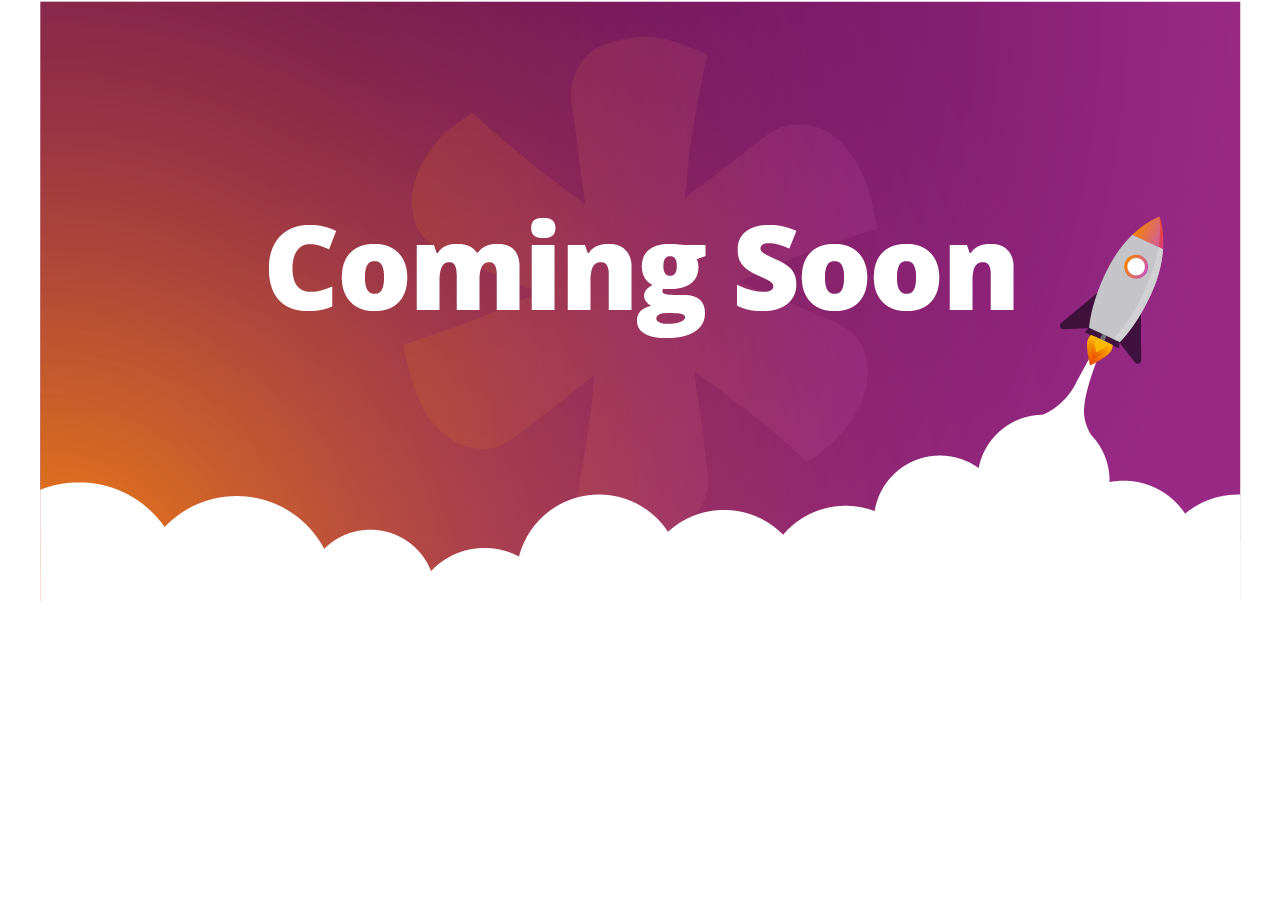
<file: index.html>
<!DOCTYPE html>
<html lang="en">

<head>
  <meta charset="utf-8" />
  <meta name="viewport" content="width=device-width, initial-scale=1, shrink-to-fit=no" />
  <meta name="description" content="" />
  <meta name="author" content="" />
  <title>Bad Painting Studio</title>
  <!-- Favicon-->
  <link rel="icon" type="image/x-icon" href="assets/img/favicon.ico" />
  <!-- Font Awesome icons (free version)-->
  <link href="css/styles.css" rel="stylesheet" />
</head>

<body>
  <img class="comingsoon" src="img/comingsoon.png">
</body>

</html>
</file>
